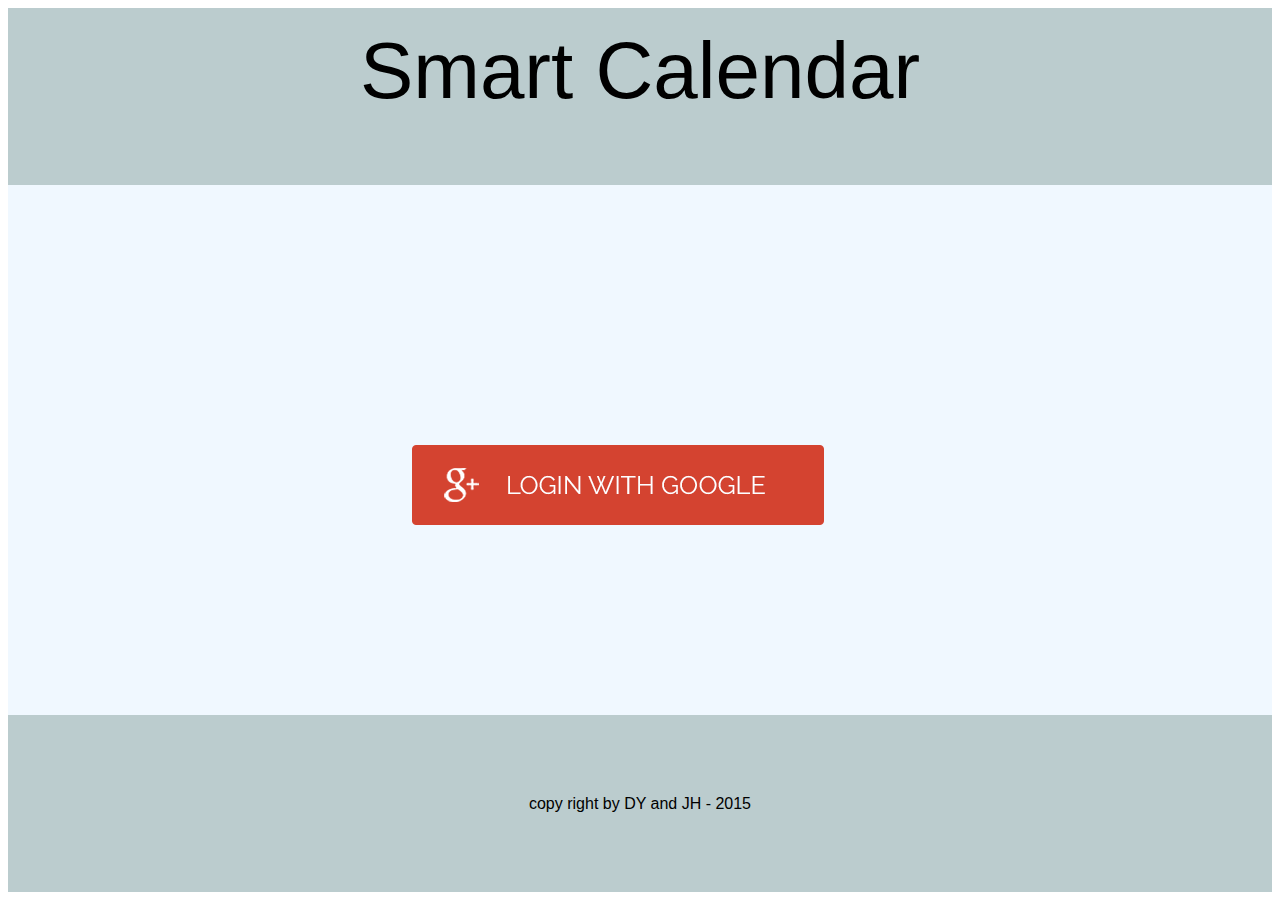
<file: schedulerservice/templates/logIn.html>
<!DOCTYPE>
<html>
    <head>
        <meta charset="utf-8"/>
        <title>This is Smart Calendar Log in page</title>
        <style>
            body{
            }
            
            header{
                position: relative;
                height: 20%;
                background-color: #bbccce;
                font-family: sans-serif;
                text-align: center;
                font-size: 80px;
                font-stretch: expanded;
            }
            header>p{
                position: absolute;
                top: 10%;
                left: 0;
                right: 0;
                margin-top: -1px;
                
            }
            div#logIn{
                position: relative;
                height: 60%;
                background-color: aliceblue;
            }
            #logIn>img{
                position: absolute;
                top: 50%;
                left: 32%;
                right: 0;
                margin-top: -5px;
            }
            footer{
                position: relative;
                height: 20%;
                background-color: #bbccce;
                text-align: center;
            }
            
            footer>p{
                font-family: sans-serif;
                position: absolute;
                top: 50%;
                left: 0;
                right: 0;
                margin-top: -9px;
                
            }
        </style>
    </head>
    <body>
        <header>
            <p>Smart Calendar</p>
        </header>
        <div id="logIn">
            <img src="../../static/css/images/google-login-register.png" alt="Log in with GOOGLE"
                 onclick="location.href = 'http://127.0.0.1:8000/login/google'; " >
        </div>
        <footer>
            <p>copy right by DY and JH - 2015</p>
        </footer>
    
    </body>
</html>
</file>
